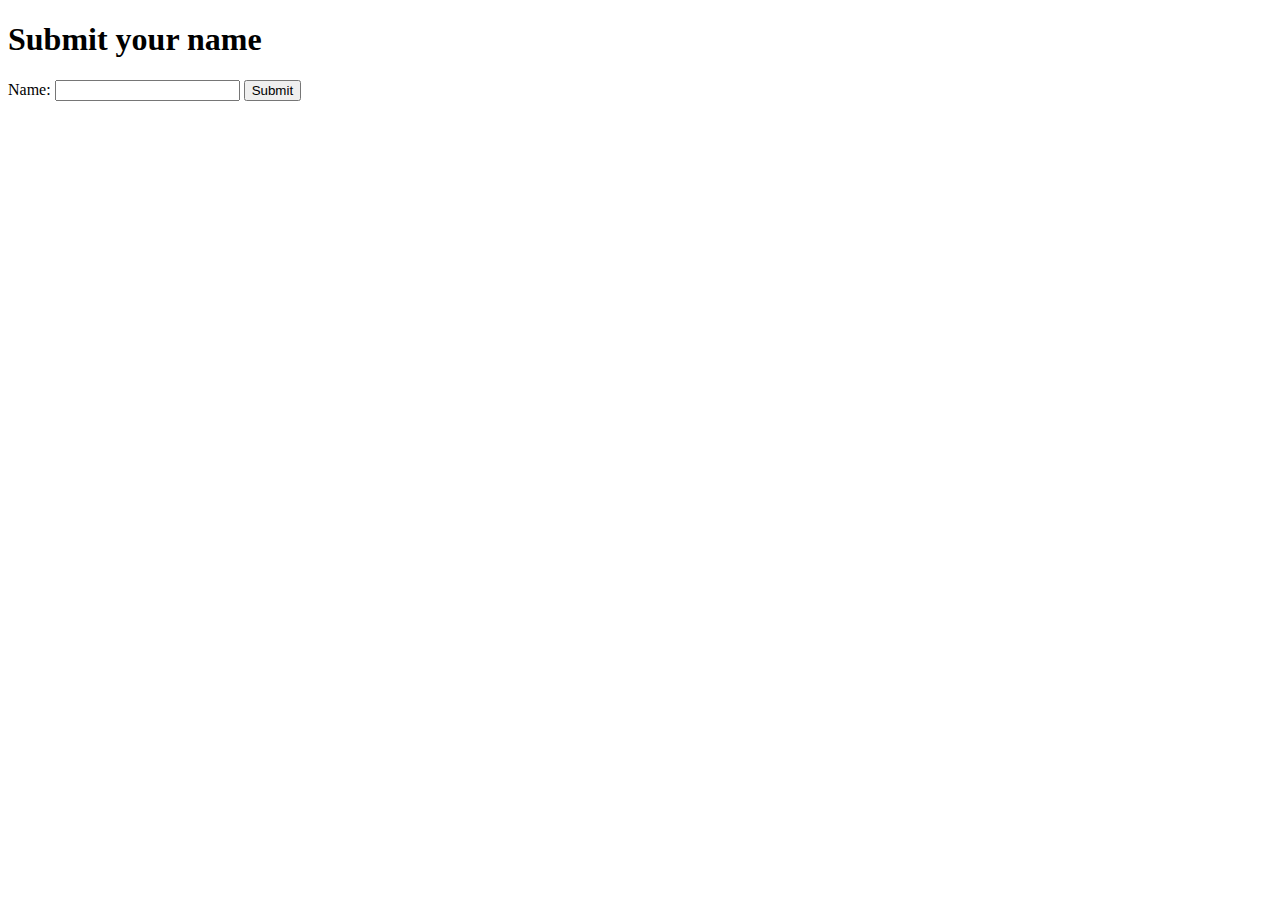
<file: Flaskapp/templates/form.html>
<!-- templates/form.html -->
<!DOCTYPE html>
<html lang="en">
<head>
    <meta charset="UTF-8">
    <meta name="viewport" content="width=device-width, initial-scale=1.0">
    <title>Form</title>
</head>
<body>
    <h1>Submit your name</h1>
    <form method="POST" action="/submit">
        <label for="name">Name:</label>
        <input type="text" id="name" name="name">
        <input type="submit" value="Submit">
    </form>
</body>
</html>
</file>
